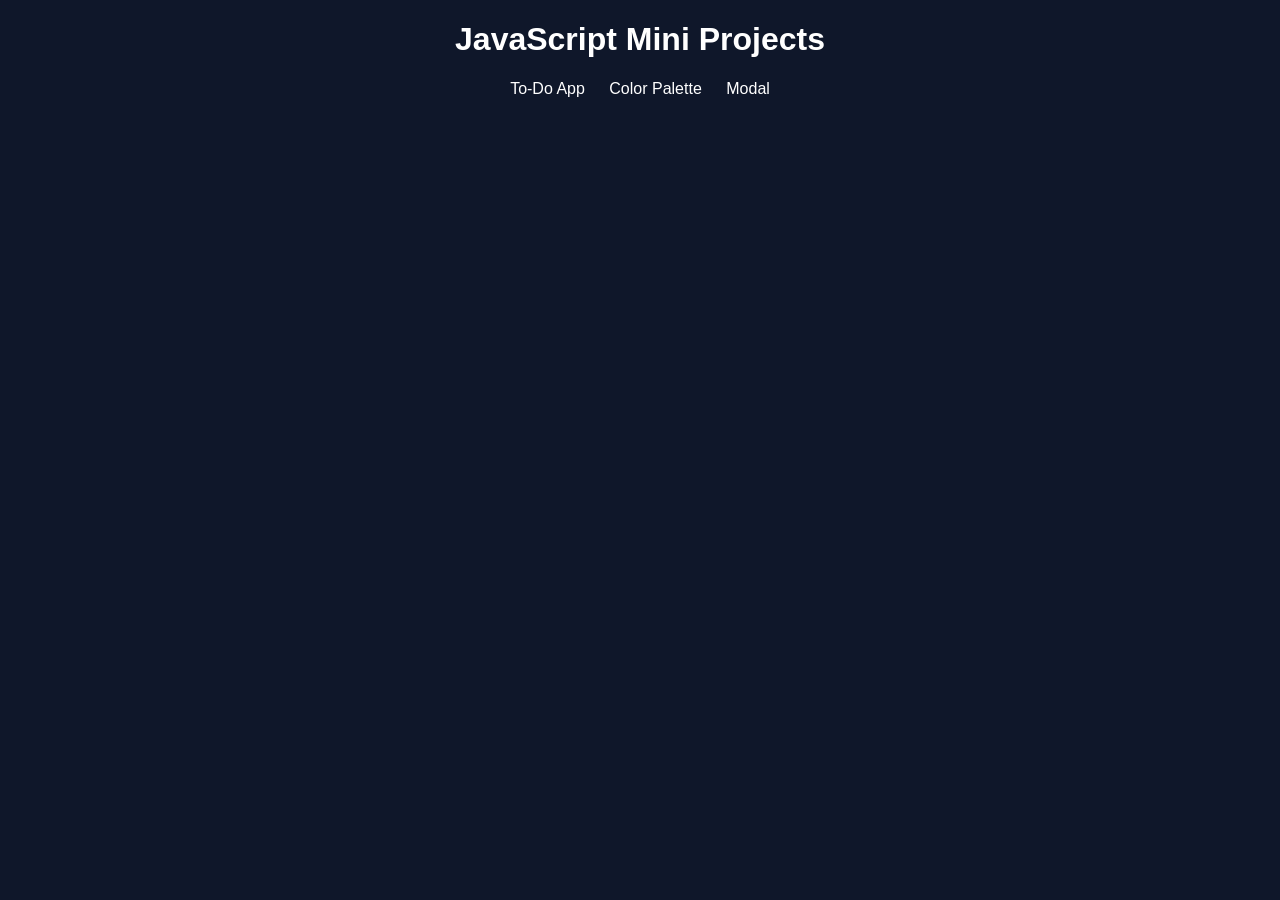
<file: index.html>
<!DOCTYPE html>
<html>
<head>
    <title>JS Projects</title>
    <link rel="stylesheet" href="style.css">
</head>
<body>

<h1>JavaScript Mini Projects</h1>

<nav>
    <a href="todo.html">To-Do App</a>
    <a href="colors.html">Color Palette</a>
    <a href="modal.html">Modal</a>
</nav>

</body>
</html>
</file>
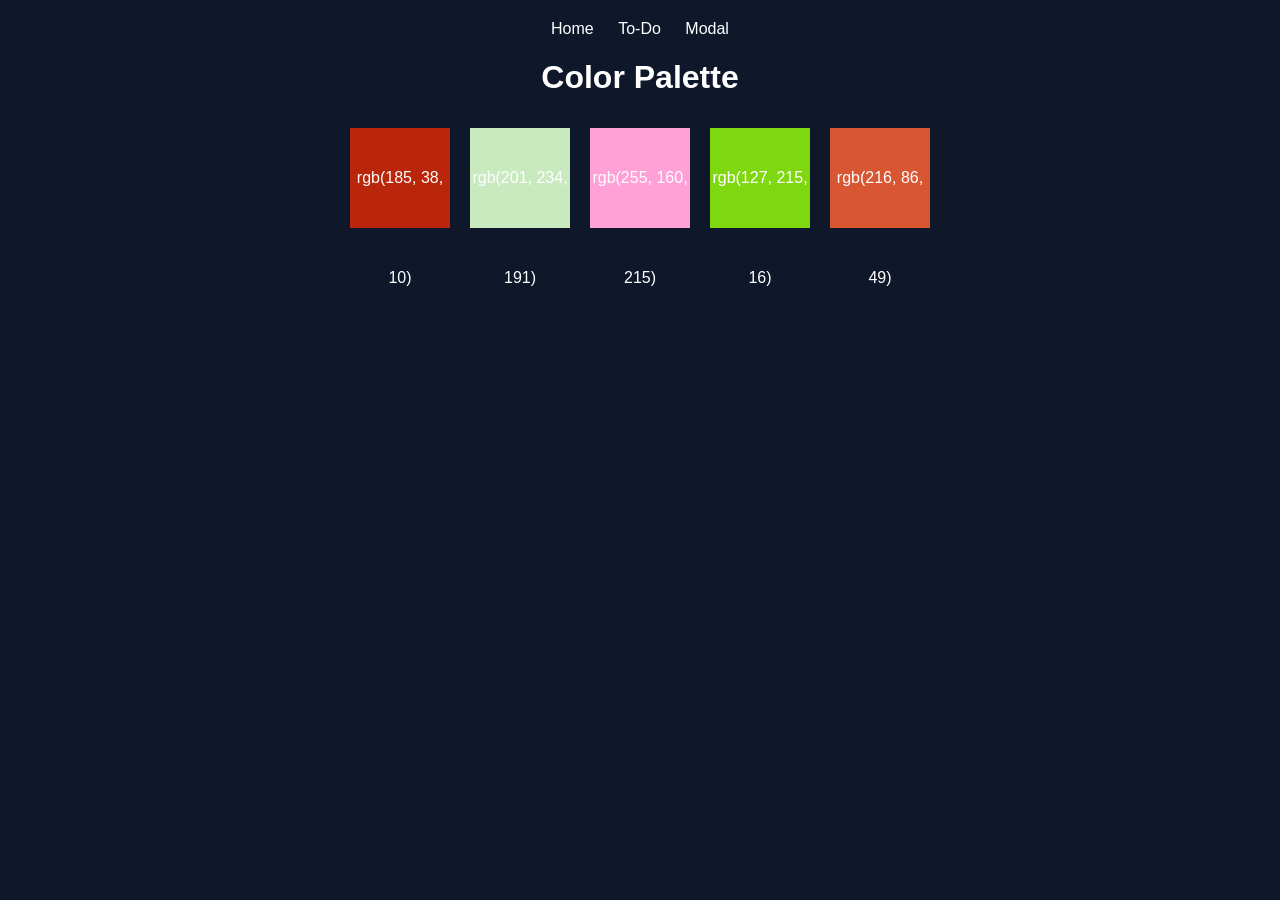
<file: colors.html>
<!DOCTYPE html>
<html>
<head>
    <title>Color Palette</title>
    <link rel="stylesheet" href="style.css">
</head>
<body>

<nav>
    <a href="index.html">Home</a>
    <a href="todo.html">To-Do</a>
    <a href="modal.html">Modal</a>
</nav>

<h1>Color Palette</h1>

<div id="palette"></div>

<script src="script.js"></script>

</body>
</html>
</file>
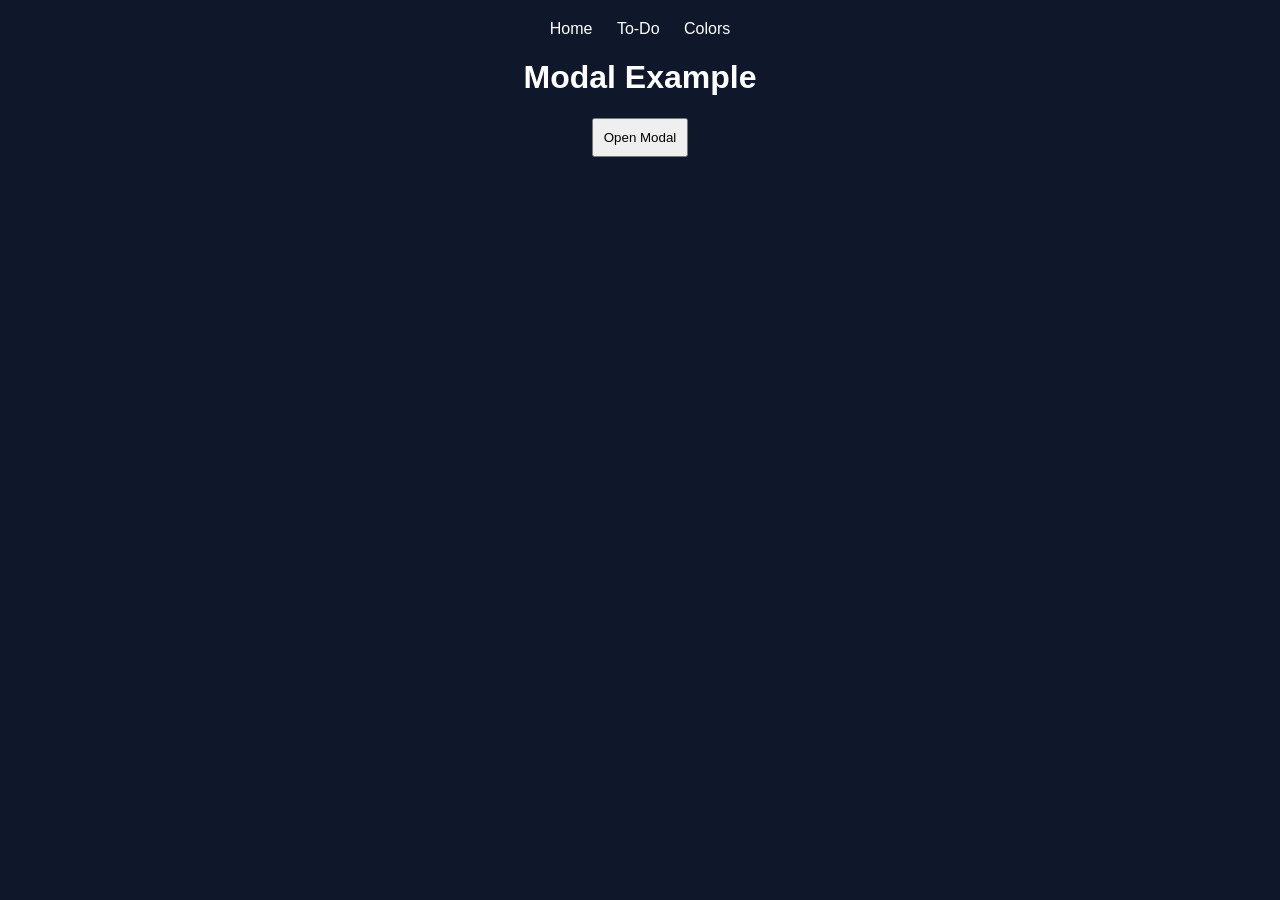
<file: modal.html>
<!DOCTYPE html>
<html>
<head>
    <title>Modal</title>
    <link rel="stylesheet" href="style.css">
</head>
<body>

<nav>
    <a href="index.html">Home</a>
    <a href="todo.html">To-Do</a>
    <a href="colors.html">Colors</a>
</nav>

<h1>Modal Example</h1>

<button id="openBtn">Open Modal</button>

<div id="modal" class="modal">
    <div class="modal-content">
        <h2>Modal Title</h2>
        <p>This is a popup</p>
        <button id="closeBtn">Close</button>
    </div>
</div>

<script src="script.js"></script>

</body>
</html>
</file>
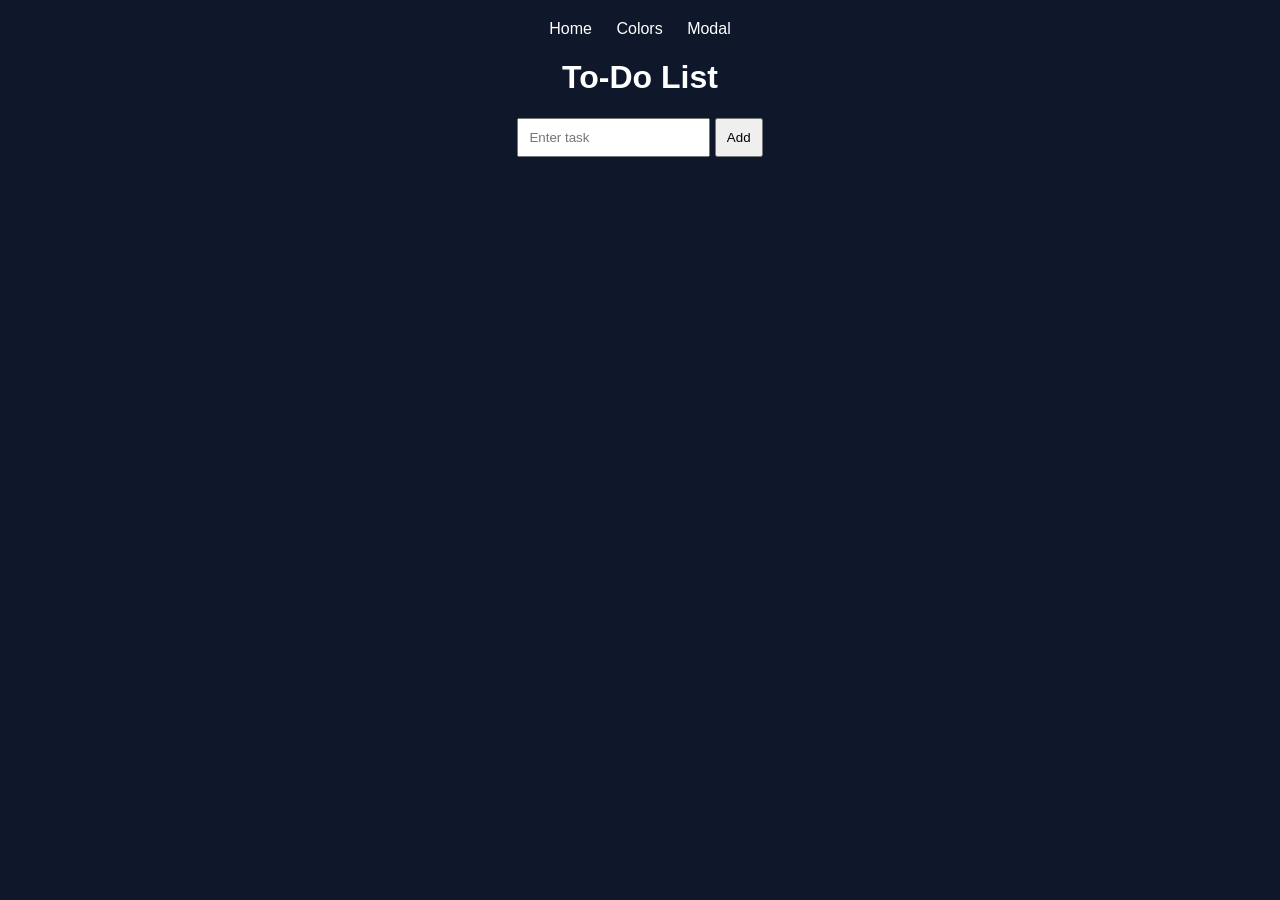
<file: todo.html>
<!DOCTYPE html>
<html>
<head>
    <title>To-Do App</title>
    <link rel="stylesheet" href="style.css">
</head>
<body>

<nav>
    <a href="index.html">Home</a>
    <a href="colors.html">Colors</a>
    <a href="modal.html">Modal</a>
</nav>

<h1>To-Do List</h1>

<input id="taskInput" placeholder="Enter task">
<button id="addBtn">Add</button>

<div id="list"></div>

<script src="script.js"></script>

</body>
</html>
</file>
<file: style.css>
body {
    font-family: Arial;
    text-align: center;
    background: #0f172a;
    color: white;
}

nav {
    margin: 20px;
}

nav a {
    color: white;
    margin: 10px;
    text-decoration: none;
}

input {
    padding: 10px;
}

button {
    padding: 10px;
    cursor: pointer;
}

#list div {
    margin: 10px;
}

.box {
    width: 100px;
    height: 100px;
    display: inline-block;
    margin: 10px;
    color: white;
    line-height: 100px;
}

.modal {
    display: none;
    position: fixed;
    top: 0; left: 0;
    width: 100%;
    height: 100%;
    background: rgba(0,0,0,0.6);
}

.modal-content {
    background: white;
    color: black;
    padding: 20px;
    margin: 100px auto;
    width: 300px;
}
</file>
